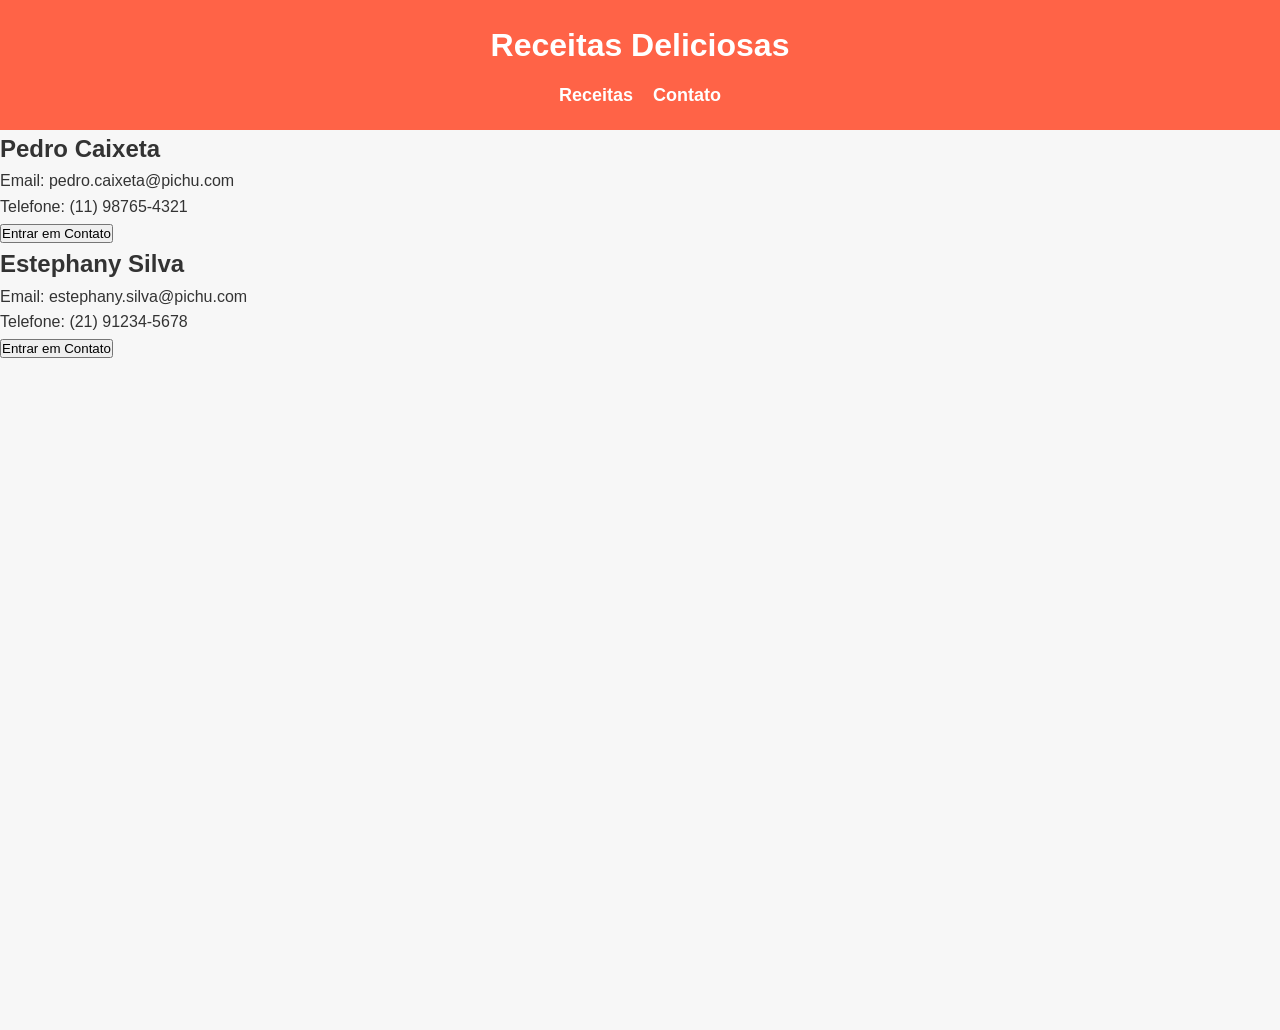
<file: contato.html>
<!DOCTYPE html>
<html lang="pt-BR">
<head>
  <meta charset="UTF-8">
  <meta name="viewport" content="width=device-width, initial-scale=1.0">
  <title>Contatos - Receitas Deliciosas</title>
  <link rel="stylesheet" href="assets/css/styles.css">
  <script src="https://code.jquery.com/jquery-3.6.0.min.js"></script>
  <style>

  </style>
</head>
<body>
  <header>
    <h1>Receitas Deliciosas</h1>
    <nav aria-label="Menu de navegação">
      <ul>
        <li><a href="index.html">Receitas</a></li>
        <li><a href="contato.html">Contato</a></li>
      </ul>
    </nav>
  </header>

  <main>
    <section class="contacts">
      <article class="contact-card">
        <h2>Pedro Caixeta</h2>
        <p>Email: pedro.caixeta@pichu.com</p>
        <p>Telefone: (11) 98765-4321</p>
        <button class="contact-btn">Entrar em Contato</button>
      </article>

      <article class="contact-card">
        <h2>Estephany Silva</h2>
        <p>Email: estephany.silva@pichu.com</p>
        <p>Telefone: (21) 91234-5678</p>
        <button class="contact-btn">Entrar em Contato</button>
      </article>
    </section>

  <article id="chat-popup" style="display: none;">
    <header class="chat-header">
      <h2>Chat</h2>
      <button id="close-chat">X</button>
    </header>
    <section class="chat-body">
      <p>Olá! Como posso ajudar?</p>
    </section>
    <footer class="chat-input">
      <input type="text" placeholder="Digite sua mensagem..." />
      <button>Enviar</button>
    </footer>
  </article>

</main>

  <script src="assets/js/scripts.js"></script>
</body>
</html>
</file>
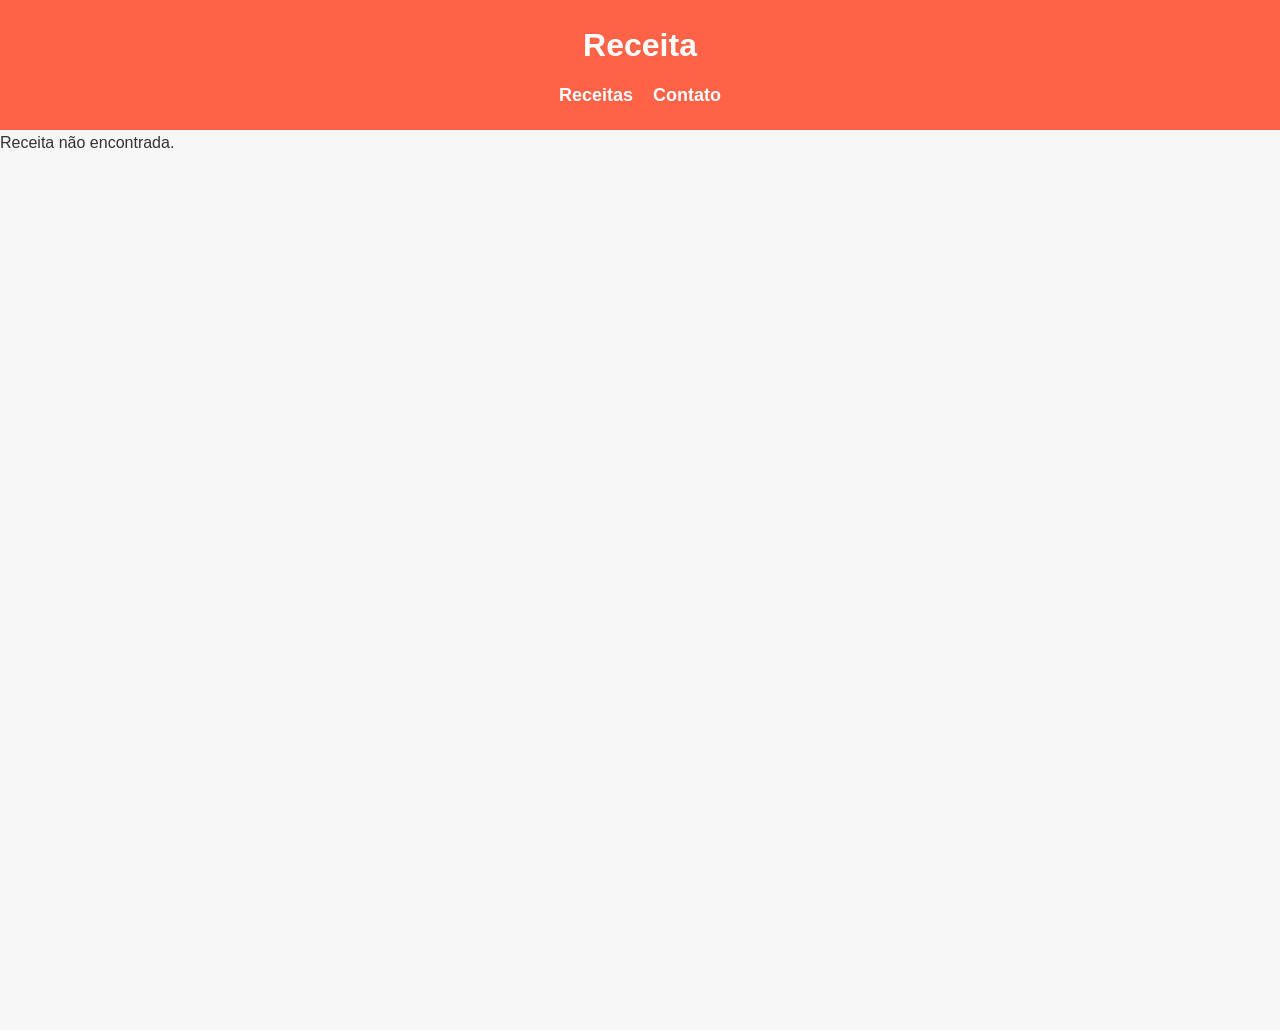
<file: recipe.html>
<!DOCTYPE html>
<html lang="pt-BR">
<head>
  <meta charset="UTF-8">
  <meta name="viewport" content="width=device-width, initial-scale=1.0">
  <title>Receita</title>
  <link rel="stylesheet" href="assets/css/styles.css">
  <script src="https://code.jquery.com/jquery-3.6.0.min.js"></script>
  
</head>
<body>
  <header>
    <h1 id="header-title">Receita</h1>
    <nav aria-label="Menu de navegação">
      <ul>
        <li><a href="index.html">Receitas</a></li>
        <li><a href="contato.html">Contato</a></li>
      </ul>
    </nav>
  </header>

  <main>
    <article class="recipe-detail">
      <img id="recipe-image" src="" alt="Imagem da Receita">
      <section class="recipe-info">
        <h2 id="recipe-title">Título da Receita</h2>
        <h3>Ingredientes:</h3>
        <ul id="ingredients-list"></ul>
        <h3>Modo de Preparo:</h3>
        <ol id="instructions-list"></ol>
      </section>
    </article>
  </main>

  <!-- Elemento para a push notification (toast) da dica -->
  <aside id="push-notification" role="alert">
    <p>Dica: Utilize ingredientes frescos para potencializar os sabores da receita!</p>
  </aside>

  <script src="assets/js/scripts.js"></script>
</body>
</html>
</file>
<file: assets/css/styles.css>
/* Reset básico */
* {
  margin: 0;
  padding: 0;
  box-sizing: border-box;
}

/* Estilos para o corpo */
body {
  font-family: 'Arial', sans-serif;
  line-height: 1.6;
  background: #f7f7f7;
  color: #333;
}
main{
  min-height: 100vh;
}

/* Cabeçalho */
header {
  background: #ff6347;
  color: #fff;
  padding: 20px;
  text-align: center;
}

header h1 {
  margin-bottom: 10px;
  font-family: Arial, sans-serif;
}

nav ul {
  list-style: none;
  display: flex;
  justify-content: center;
  gap: 20px;
}

nav ul li a {
  color: #fff;
  text-decoration: none;
  font-weight: bold;
  transition: 0.3s;
}
a{
  font-size: 18px;
}
nav ul li a:hover{ 
  background: #ff9381;
  border-radius: 10px;
  padding: 10px;
}

/* Carousel */
.carousel {
  position: relative;
  max-width: 1200px;
  margin: 20px auto;
  overflow: hidden;
}

/* Cards de Receita */
.recipe-card img {
  display: block;
  max-width: 600px;
  width: 90%;
  height: auto;
  margin: 0 auto; 
  background: #fff;
  border-radius: 8px;
  overflow: hidden;
  box-shadow: 2px 2px 10px rgba(0, 0, 0, 0.2);
}

.recipe-content {
  padding: 15px;
}

.recipe-card {
  padding: 25px;
}

.recipe-btn {
  margin-top: 15px;
}

.recipe-content h2 {
  color: #ff6347;
  margin-top: 20px;
}

/* Estilos específicos para recipe.html */
.recipe-detail {
  max-width: 800px;     
  margin: 0 auto;
  text-align: center;
  padding: 20px;
}

.recipe-detail #recipe-image {
  display: block;
  max-width: 100%;
  height: auto; 
  margin: 0 auto 20px;
}

/* Botão */
.btn {
  display: inline-block;
  background: #ff6347;
  color: #fff;
  padding: 10px 20px;
  text-decoration: none;
  border-radius: 4px;
  transition: background 0.3s;
}

.btn:hover {
  background: #e5533d;
}

/* Controles do Carousel */
.carousel-control {
  position: absolute;
  top: 40%;
  transform: translateY(-50%);
  background: rgba(255, 99, 71, 0.8);
  color: #fff;
  border: none;
  font-size: 2rem;
  padding: 10px;
  cursor: pointer;
  border-radius: 10px;
  z-index: 100;
}
#titulo{
  text-align: center;
}
@media (max-width: 600px) {
  .carousel-control {
    top: 30%;
    padding: 5px;
    border-radius: 5px;
  }
}

.carousel-control.prev {
  left: 10px;
}

.carousel-control.next {
  right: 10px;
}

/* Rodapé */
footer {
  background: #333;
  color: #fff;
  text-align: center;
  padding: 15px;
  margin-top: 20px;
}

.recipe-detail ul,
.recipe-detail ol {
  list-style: none;
  margin: 0;
  padding: 0;
}

#chat-popup {
  position: fixed;
  bottom: 20px;
  right: 20px;
  width: 300px;
  background: #fff;
  border: 1px solid #ccc;
  box-shadow: 0 0 10px rgba(0, 0, 0, 0.5);
  border-radius: 10px;
  overflow: hidden;
  z-index: 1000;
}
#chat-popup .chat-header {
  background: #ff6347;
  color: #fff;
  padding: 10px;
  display: flex;
  justify-content: space-between;
  align-items: center;
}
#chat-popup .chat-header button {
  background: transparent;
  border: none;
  color: #fff;
  font-size: 1rem;
  cursor: pointer;
}
#chat-popup .chat-body {
  padding: 10px;
  height: 150px;
  overflow-y: auto;
}
#chat-popup .chat-input {
  display: flex;
  padding: 10px;
  border-top: 1px solid #ccc;
}
#chat-popup .chat-input input {
  flex: 1;
  padding: 5px;
  border: 1px solid #ccc;
  border-radius: 4px;
}
chat-popup .chat-input button {
  margin-left: 5px;
  padding: 5px 10px;
  border: none;
  background: #ff6347;
  color: #fff;
  border-radius: 4px;
  cursor: pointer;
} 

dialog#chat-popup {
  position: fixed;
  bottom: 20px;
  right: 20px;
  width: 300px;
  margin: 0;
  border: 1px solid #ccc;
  border-radius: 10px;
  padding: 0;
  box-shadow: 0 0 10px rgba(0, 0, 0, 0.5);
  z-index: 1000;
  background: #fff;
}

/* Quando o <dialog> está aberto, forçar exibição em block */
/* dialog#chat-popup[open] {
  display: block; 
}

/* Remover a default margin/padding do <dialog> se houver */
dialog#chat-popup::-webkit-details-marker {
  display: none;
}

/* Cabeçalho do chat */
dialog#chat-popup > header {
  background: #ff6347;
  color: #fff;
  padding: 10px;
  display: flex;
  justify-content: space-between;
  align-items: center;
  border-radius: 10px 10px 0 0;
  /* Se quiser remover o "X" do Chrome/Firefox no canto do <dialog>, pode precisar de hacks extras */
}

/* Botão de fechar dentro do cabeçalho */
dialog#chat-popup > header button {
  background: transparent;
  border: none;
  color: #fff;
  font-size: 1rem;
  cursor: pointer;
}

/* Seção de conteúdo do chat (mensagem de boas-vindas, rolagem) */
dialog#chat-popup > section {
  padding: 10px;
  max-height: 150px;
  overflow-y: auto;
  border-bottom: 1px solid #ccc;
}

/* Rodapé do chat (input + botão de enviar) */
dialog#chat-popup > footer {
  display: flex;
  padding: 10px;
  border-radius: 0 0 10px 10px;
  align-items: center;
}

dialog#chat-popup > footer .sr-only {
  position: absolute;
  width: 1px;
  height: 1px;
  margin: -1px;
  border: 0;
  padding: 0;
  clip: rect(0, 0, 0, 0);
  overflow: hidden;
}

dialog#chat-popup > footer input {
  flex: 1;
  padding: 5px;
  border: 1px solid #ccc;
  border-radius: 4px;
}

dialog#chat-popup > footer button {
  margin-left: 5px;
  padding: 5px 10px;
  border: none;
  background: #ff6347;
  color: #fff;
  border-radius: 4px;
  cursor: pointer;
}

dialog#chat-popup > footer button:hover {
  background: #e5533d;
}

#push-notification {
  display: none;
  position: fixed;
  top: 20px;
  right: 20px;
  background: #ff47d7;
  color: #fff;
  padding: 15px 20px;
  border-radius: 5px;
  box-shadow: 0 2px 6px rgba(0,0,0,0.3);
  z-index: 2000;
  font-size: 1rem;
}


/* MEDIA QUERIES */

/* Ajustes para tablets e telas intermediárias (máximo de 768px) */
@media (max-width: 768px) {
  /* Menu de navegação empilhado */
  nav ul {
    flex-direction: column;
    gap: 10px;              
  }

  /* Ajusta a largura máxima do carrossel */
  .carousel {
    max-width: 90%;
    margin: 10px auto;
  }

  /* Ajusta a largura e o padding da página de detalhes de receita */
  .recipe-detail {
    max-width: 90%;
    padding: 10px;
  }

  /* Ajusta a altura mínima do carrossel para telas menores */
  .carousel-inner {
    min-height: auto;
  }
}

/* Ajustes para smartphones (máximo de 480px) */
@media (max-width: 480px) {
  header h1 {
    font-size: 1.5rem;
  }

  nav ul li a {
    font-size: 16px;
  }

  .carousel {
    margin: 5px auto;
  }

  .carousel-control {
    font-size: 1.5rem; 
    top: 30%;
  }
  
  .recipe-detail {
    padding: 5px;
  }
}
</file>
